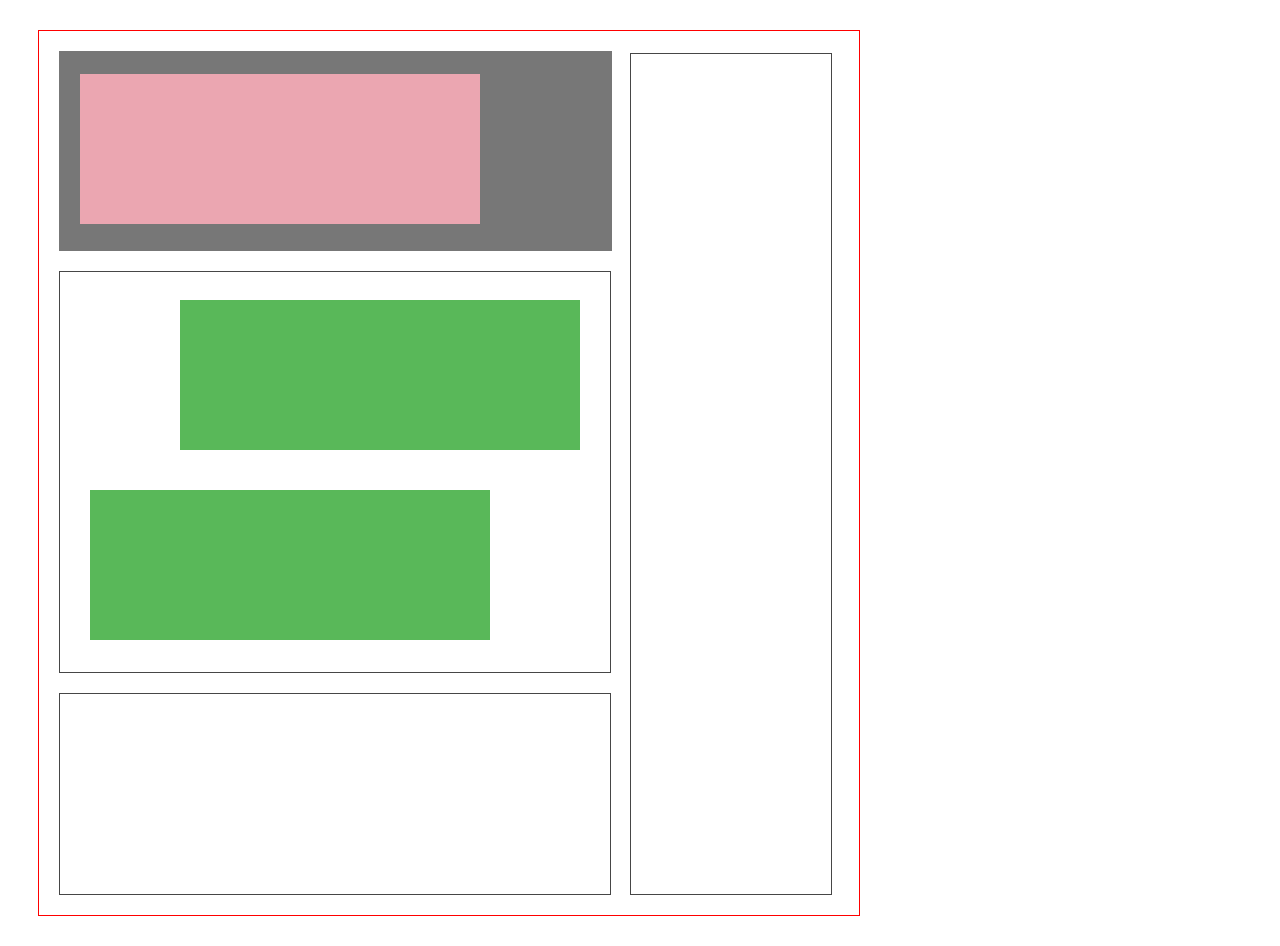
<file: index.html>
<!DOCTYPE html>
<html lang="ko">
<head>
    <meta charset="UTF-8">
    <meta http-equiv="X-UA-Compatible" content="IE=edge">
    <meta name="viewport" content="width=device-width, initial-scale=1.0">
    <link rel="stylesheet" href="layout2_09.css">
    <title>레이아웃2_9번</title>
</head>
<body>
    <div id="wrap">
        <header>
            <div class="box"></div>
        </header>
        <section>
            <div class="box"></div>
            <div class="box"></div>
        </section>
        <article></article>
        <footer></footer>
    </div>
</body>
</html>
</file>
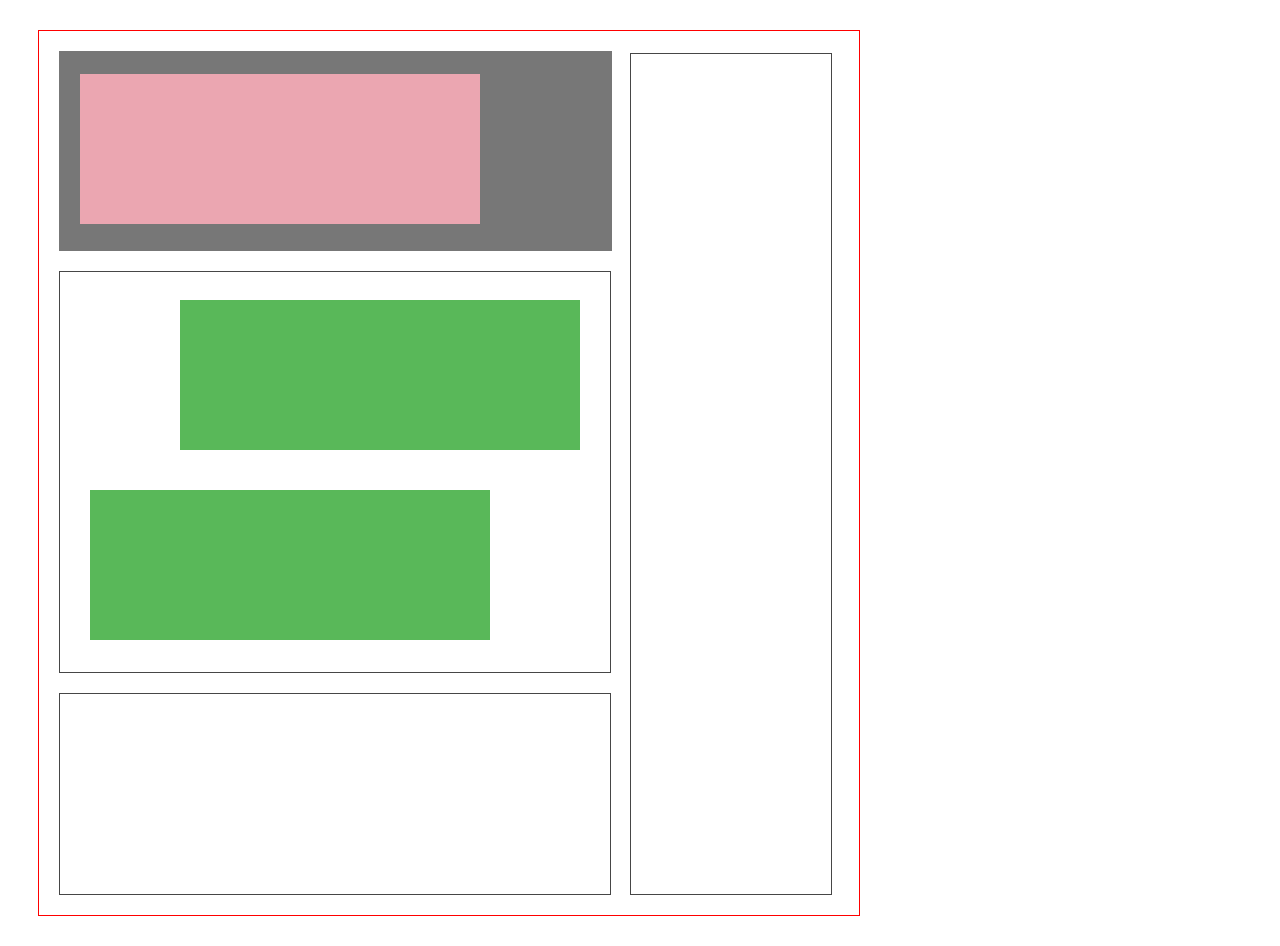
<file: 숙제.html>
<!DOCTYPE html>
<html lang="ko">
<head>
    <meta charset="UTF-8">
    <meta http-equiv="X-UA-Compatible" content="IE=edge">
    <meta name="viewport" content="width=device-width, initial-scale=1.0">
    <link rel="stylesheet" href="layout2_09.css">
    <title>레이아웃2_9번</title>
</head>
<body>
    <div id="wrap">
        <header>
            <div class="box"></div>
        </header>
        <section>
            <div class="box"></div>
            <div class="box"></div>
        </section>
        <article></article>
        <footer></footer>
    </div>
</body>
</html>
</file>
<file: layout2_09.css>
#wrap {
    width: 800px;
    padding: 10px;
    margin: 30px;
    border: 1px solid red;
}
header {
    width: 553px;
    height: 200px;
    background: #777;
    margin: 10px 10px;
}
section {
    width: 550px;
    height: 400px;
    border: 1px solid #464646;
    margin: 20px 10px;
}
article {
    width: 550px;
    height: 200px;
    border: 1px solid #464646;
    margin: 10px 10px;
    position: relative;
}
footer {
    width: 200px;
    height: 840px;
    border: 1px solid #464646;
    margin: 10px 10px;
    position: absolute;
    top: 43px;
    left: 620px;
}
.box {
    width: 400px;
    height: 150px;
    background: rgb(235, 166, 177);
    margin-top: 30px;
}
header .box {
    position: absolute;
    top: 44px;
    left: 80px;
}
section .box {
    background: rgb(89, 184, 89);
    position: absolute;
    top: 270px;
    left: 180px;
}
section .box:last-child {
    position: absolute;
    top: 460px;
    left: 90px;
}
</file>
